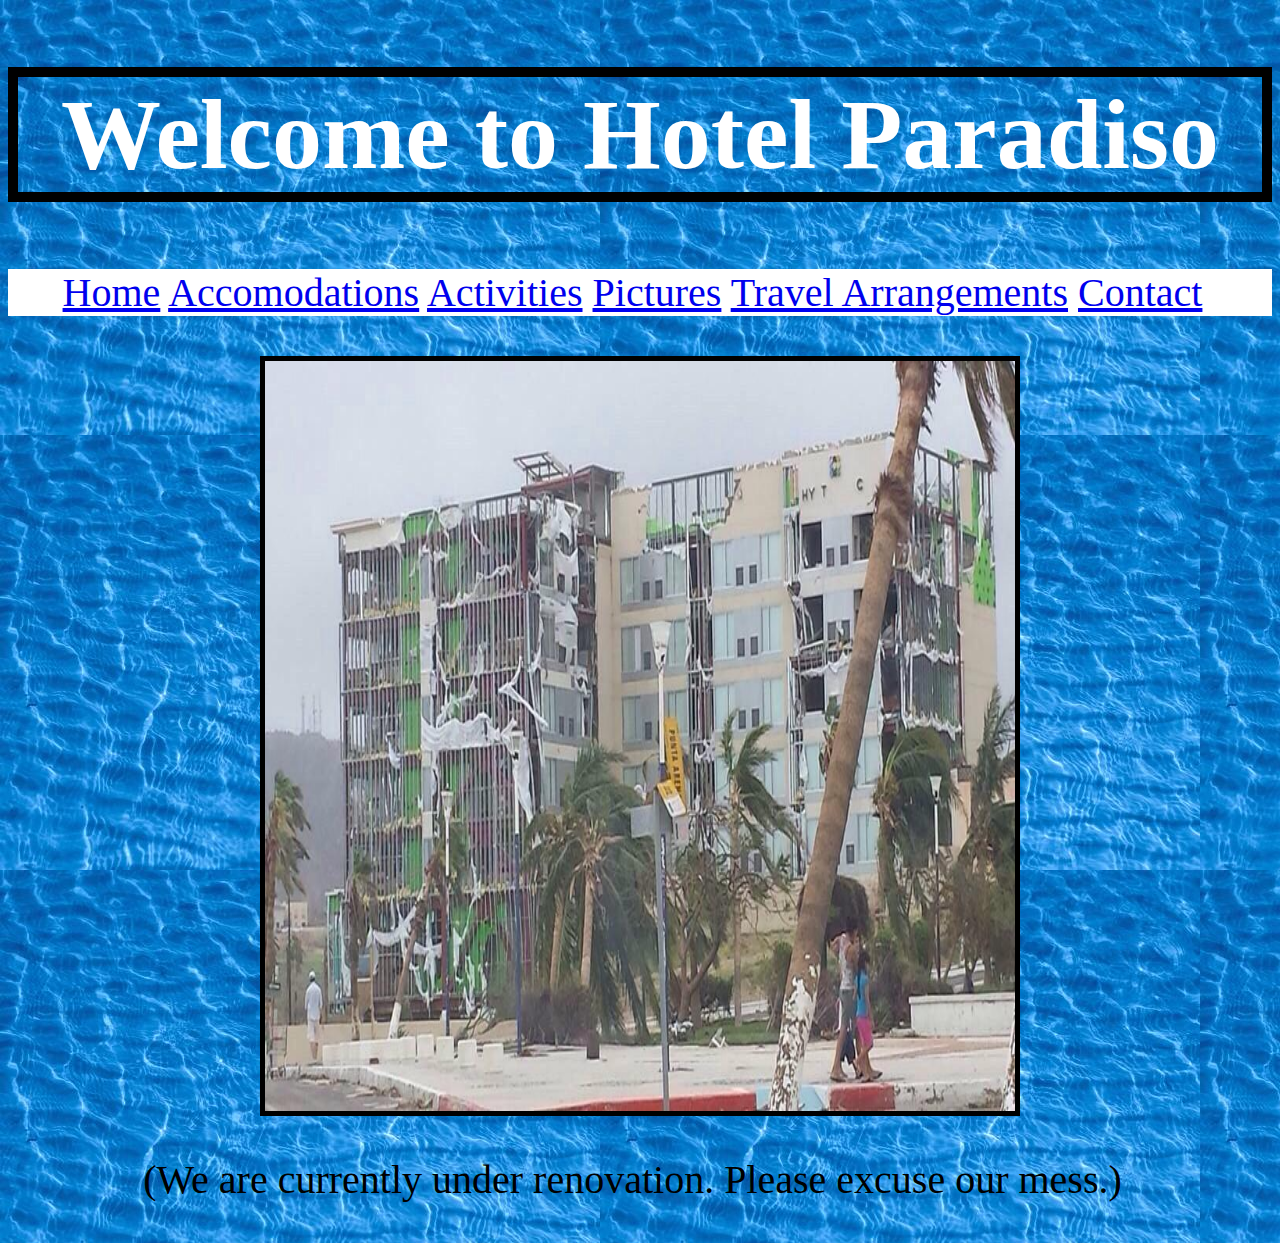
<file: index.html>
<!DOCTYPE html>
<html>
  <head>
    <link href="css/styles.css" rel="stylesheet" type="text/css">
    <title>Private Island Resort</title>
  </head>

  <body>
    <div id="starshine">
    <div class="template shine"></div>
  </div>

    <h1>Welcome to Hotel Paradiso</h1>
    <nav>
      <p>
        <a href="index.html">Home</a>
        <a href="accomodations.html">Accomodations</a>
        <a href="activities.html">Activities</a>
        <a href="pictures.html">Pictures</a>
        <a href="travel-arrangements.html">Travel Arrangements</a>
        <a href="contact-information.html">Contact</a>
      </p>
    </nav>
    <img src="img/hot.jpg">
    <p>(We are currently under renovation. Please excuse our mess.)</p>


  </body>
</html>
</file>
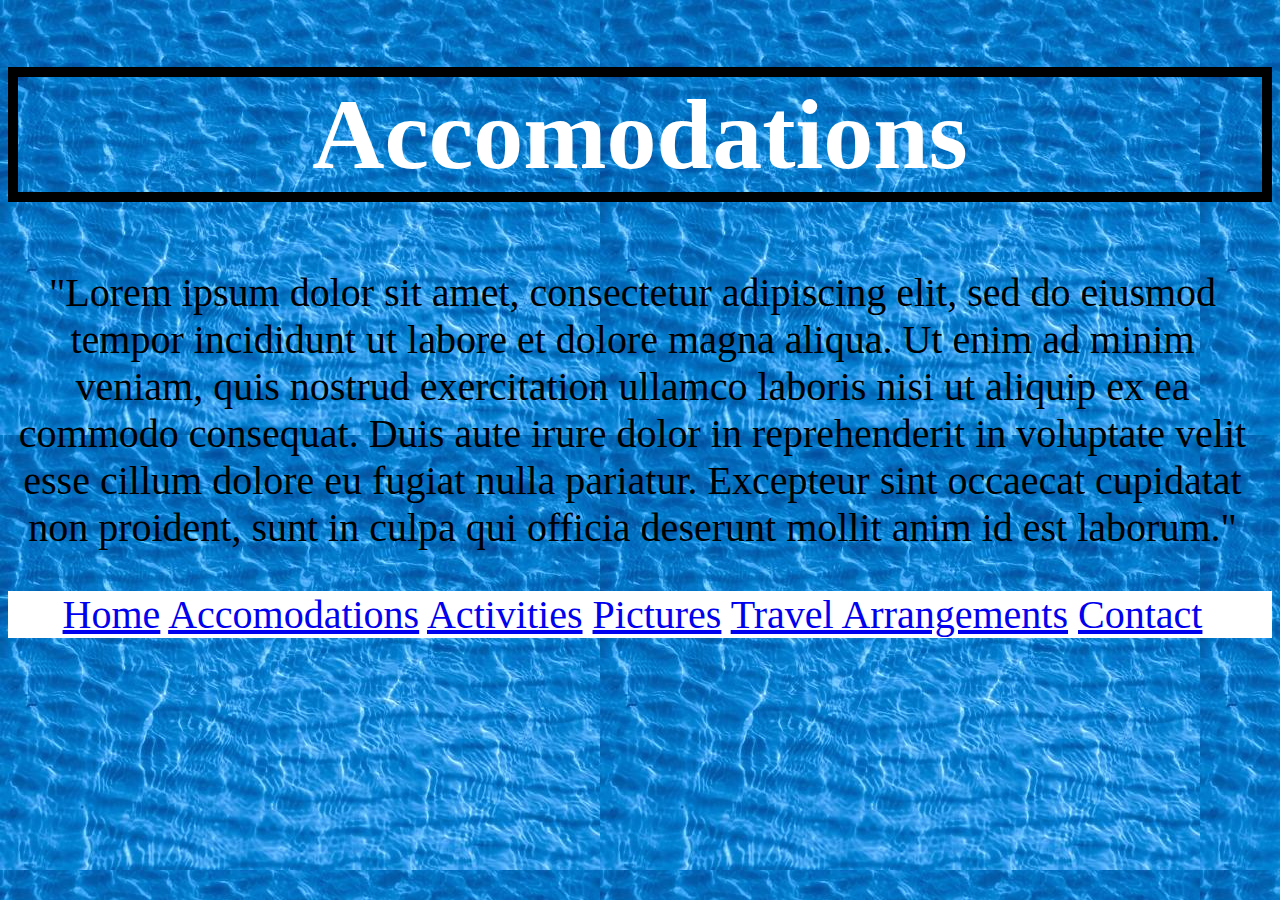
<file: accomodations.html>
<!DOCTYPE html>
<html>
  <head>
    <link href="css/styles.css" rel="stylesheet" type="text/css">
    <title>Accomodations</title>
  </head>

  <body>

    <h1>Accomodations</h1>
      <p> "Lorem ipsum dolor sit amet, consectetur adipiscing elit, sed do eiusmod tempor incididunt ut labore et dolore magna aliqua. Ut enim ad minim veniam, quis nostrud exercitation ullamco laboris nisi ut aliquip ex ea commodo consequat. Duis aute irure dolor in reprehenderit in voluptate velit esse cillum dolore eu fugiat nulla pariatur. Excepteur sint occaecat cupidatat non proident, sunt in culpa qui officia deserunt mollit anim id est laborum."
      </p>
    <nav>
      <p>
        <a href="index.html">Home</a>
        <a href="accomodations.html">Accomodations</a>
        <a href="activities.html">Activities</a>
        <a href="pictures.html">Pictures</a>
        <a href="travel-arrangements.html">Travel Arrangements</a>
        <a href="contact-information.html">Contact</a>
      </p>
    </nav>


  </body>
</html>
</file>
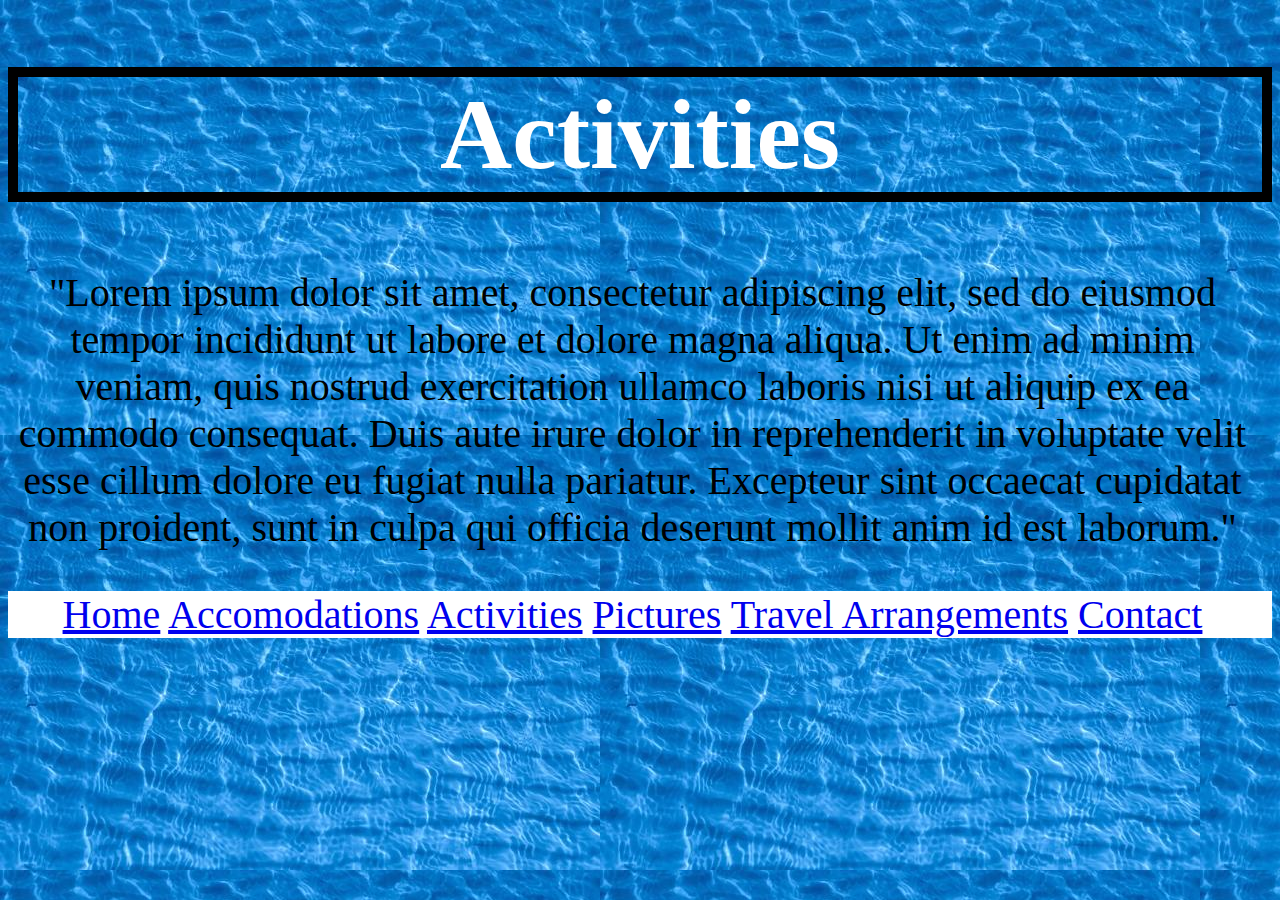
<file: activities.html>
<!DOCTYPE html>
<html>
  <head>
    <link href="css/styles.css" rel="stylesheet" type="text/css">
    <title>Activities</title>
  </head>

  <body>

    <h1>Activities</h1>
      <p> "Lorem ipsum dolor sit amet, consectetur adipiscing elit, sed do eiusmod tempor incididunt ut labore et dolore magna aliqua. Ut enim ad minim veniam, quis nostrud exercitation ullamco laboris nisi ut aliquip ex ea commodo consequat. Duis aute irure dolor in reprehenderit in voluptate velit esse cillum dolore eu fugiat nulla pariatur. Excepteur sint occaecat cupidatat non proident, sunt in culpa qui officia deserunt mollit anim id est laborum."
      </p>
    <nav>
      <p>
        <a href="index.html">Home</a>
        <a href="accomodations.html">Accomodations</a>
        <a href="activities.html">Activities</a>
        <a href="pictures.html">Pictures</a>
        <a href="travel-arrangements.html">Travel Arrangements</a>
        <a href="contact-information.html">Contact</a>
      </p>
    </nav>


  </body>
</html>
</file>
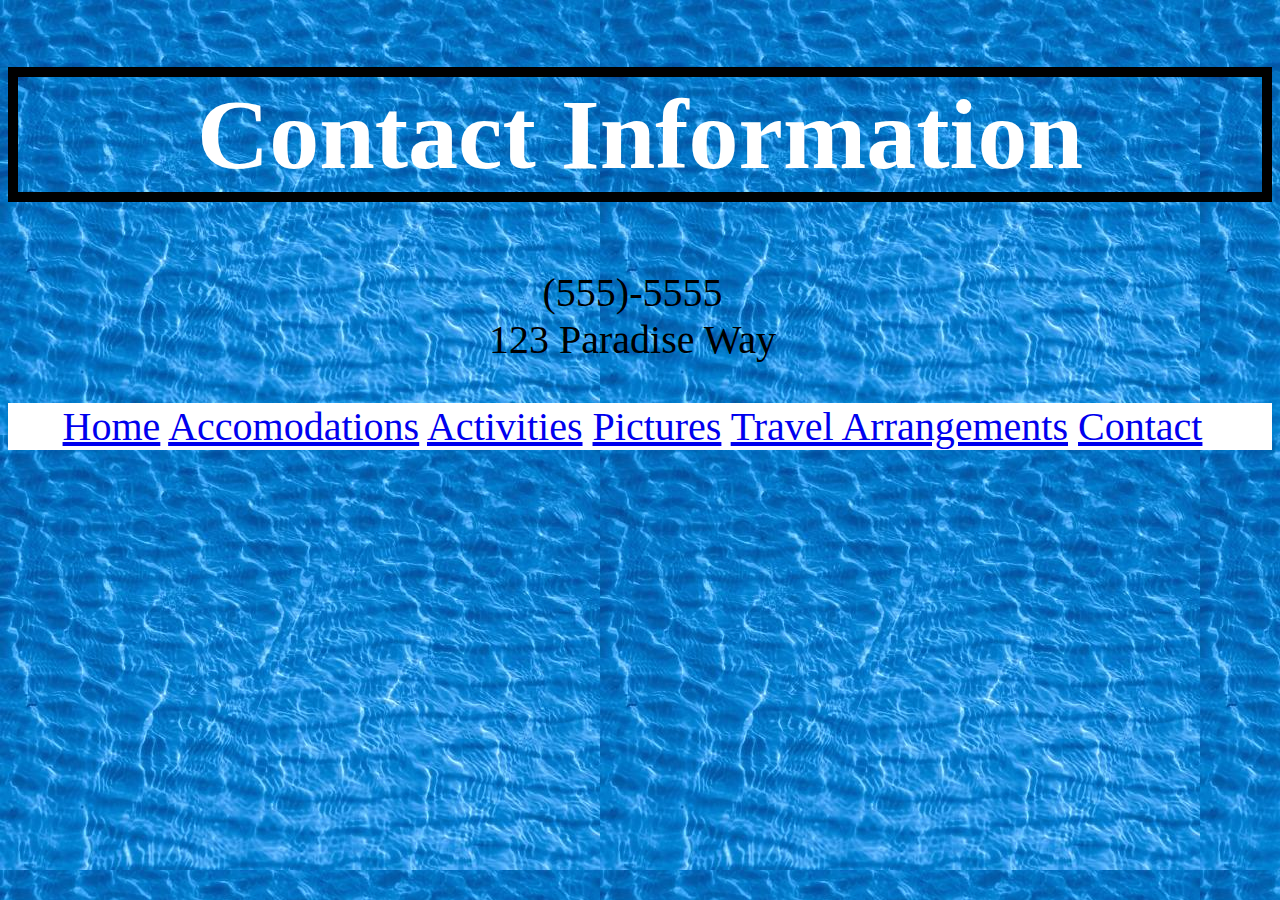
<file: contact-information.html>
<!DOCTYPE html>
<html>
  <head>
    <link href="css/styles.css" rel="stylesheet" type="text/css">
    <title>contact</title>
  </head>

  <body>

    <h1>Contact Information</h1>
      <p> (555)-5555
        <br>123 Paradise Way</br>
      </p>
    <nav>
      <p>
        <a href="index.html">Home</a>
        <a href="accomodations.html">Accomodations</a>
        <a href="activities.html">Activities</a>
        <a href="pictures.html">Pictures</a>
        <a href="travel-arrangements.html">Travel Arrangements</a>
        <a href="contact-information.html">Contact</a>
      </p>
    </nav>


  </body>
</html>
</file>
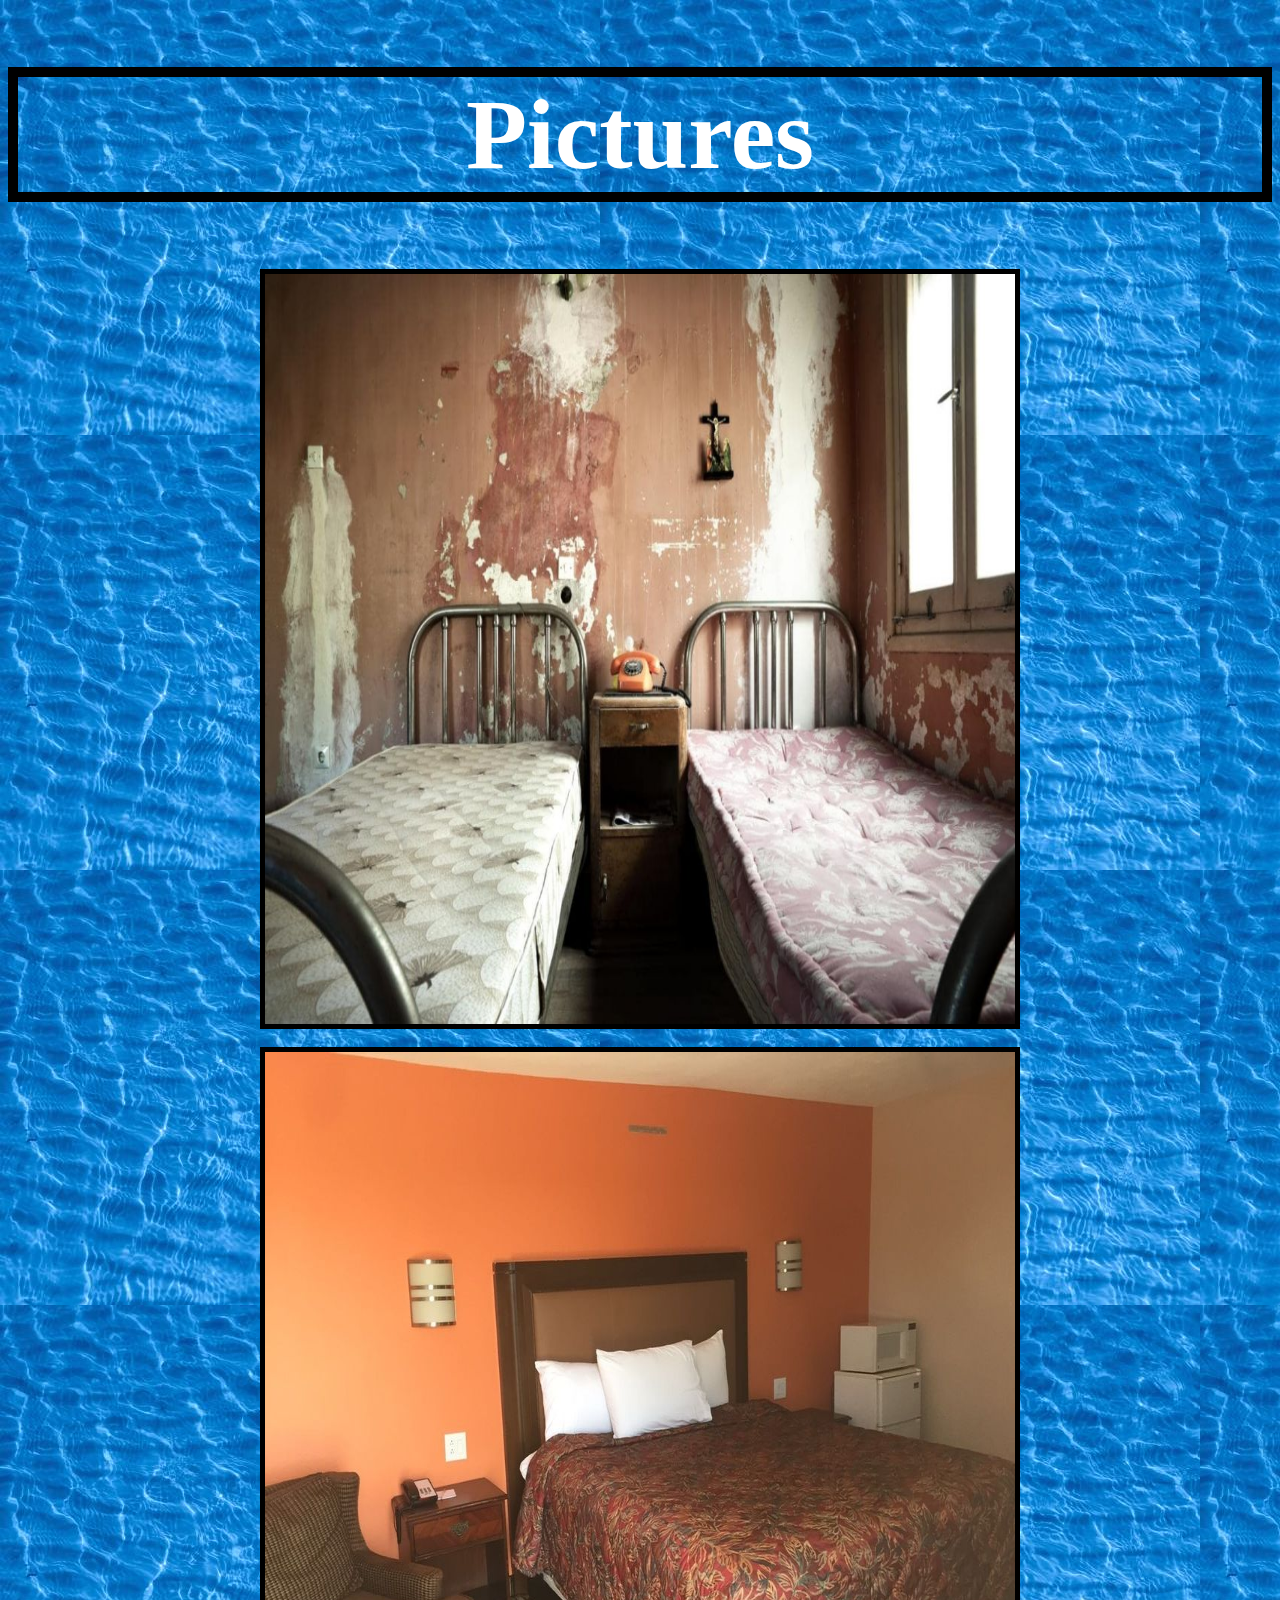
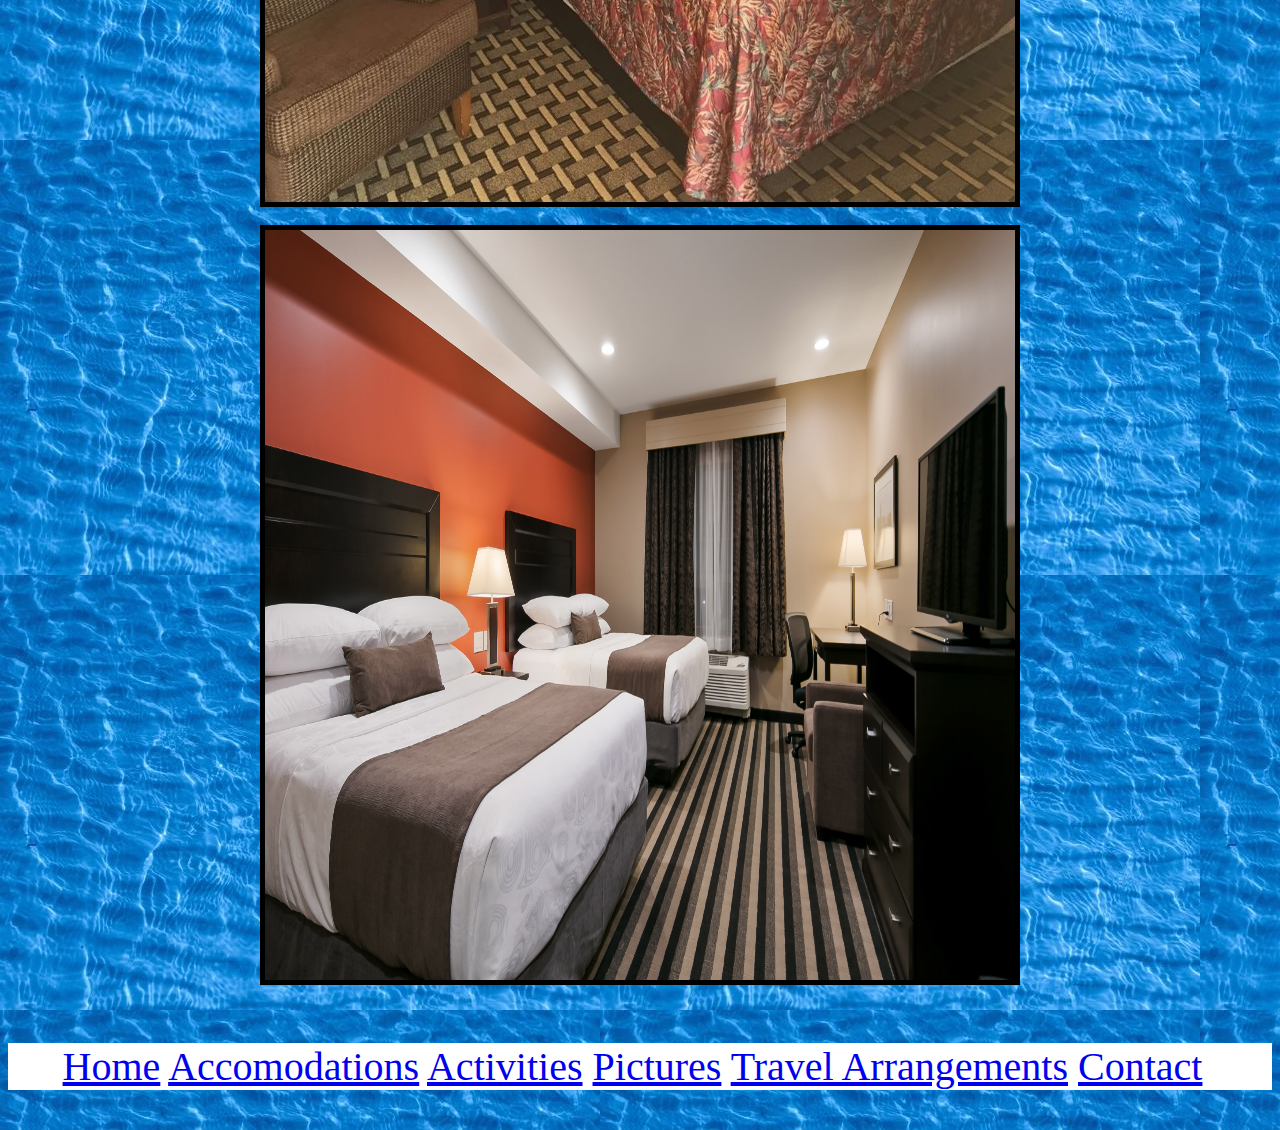
<file: pictures.html>
<!DOCTYPE html>
<html>
  <head>
    <link href="css/styles.css" rel="stylesheet" type="text/css">
    <title>Pictures</title>
  </head>

  <body>

    <h1>Pictures</h1>
    <img src="img/hojo2.jpg">
    <br>
    <img src="img/hojo.jpg">
    <br>
    <img src="img/hotel1.jpg">
    <br>
    <nav>
      <p>
        <a href="index.html">Home</a>
        <a href="accomodations.html">Accomodations</a>
        <a href="activities.html">Activities</a>
        <a href="pictures.html">Pictures</a>
        <a href="travel-arrangements.html">Travel Arrangements</a>
        <a href="contact-information.html">Contact</a>
      </p>
    </nav>


  </body>
</html>
</file>
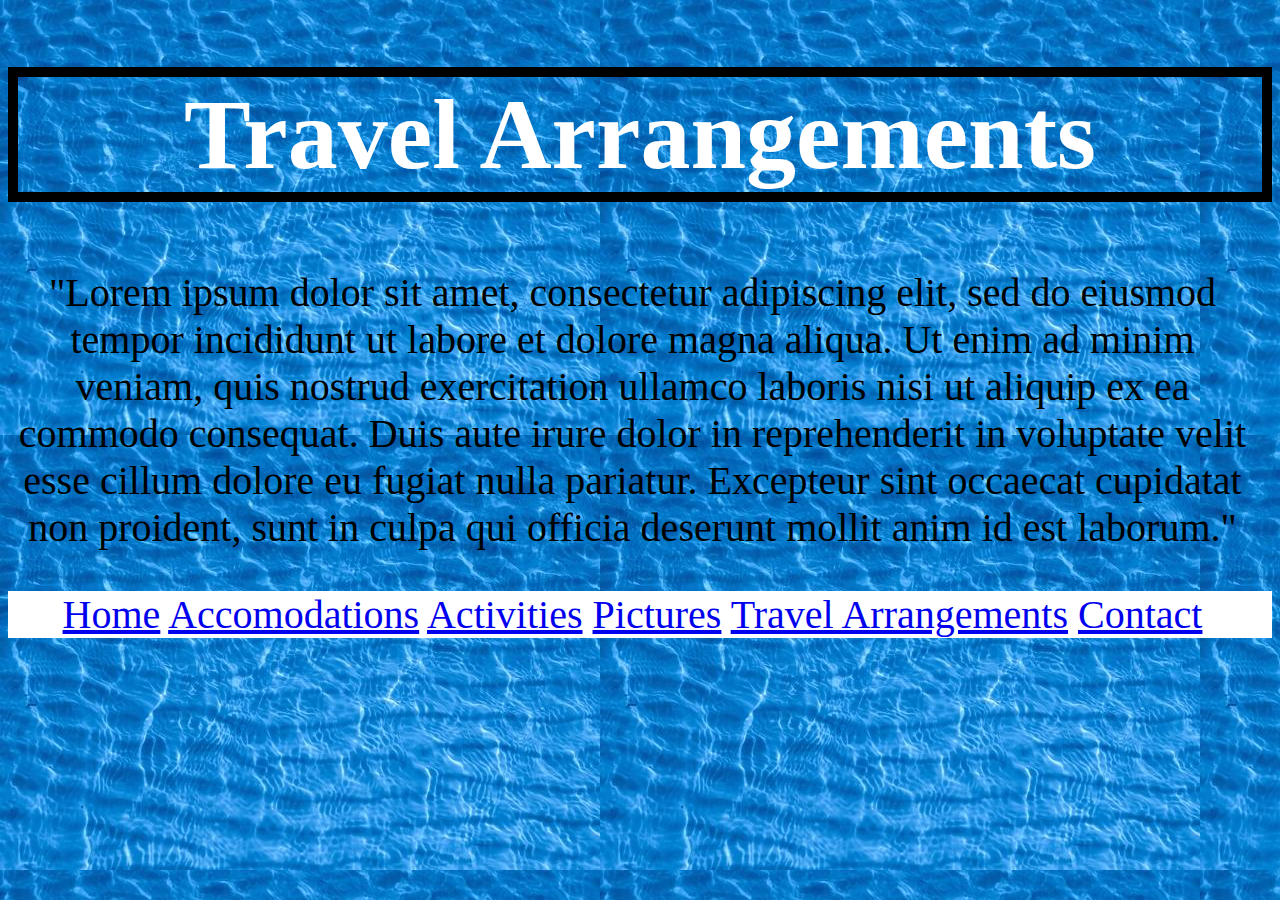
<file: travel-arrangements.html>
<!DOCTYPE html>
<html>
  <head>
    <link href="css/styles.css" rel="stylesheet" type="text/css">
    <title>Travel Arrangements</title>
  </head>

  <body>

    <h1>Travel Arrangements</h1>
      <p> "Lorem ipsum dolor sit amet, consectetur adipiscing elit, sed do eiusmod tempor incididunt ut labore et dolore magna aliqua. Ut enim ad minim veniam, quis nostrud exercitation ullamco laboris nisi ut aliquip ex ea commodo consequat. Duis aute irure dolor in reprehenderit in voluptate velit esse cillum dolore eu fugiat nulla pariatur. Excepteur sint occaecat cupidatat non proident, sunt in culpa qui officia deserunt mollit anim id est laborum."
      </p>
    <nav>
      <p>
        <a href="index.html">Home</a>
        <a href="accomodations.html">Accomodations</a>
        <a href="activities.html">Activities</a>
        <a href="pictures.html">Pictures</a>
        <a href="travel-arrangements.html">Travel Arrangements</a>
        <a href="contact-information.html">Contact</a>
      </p>
    </nav>


  </body>
</html>
</file>
<file: css/styles.css>
body {

  background-image: url("../img/water.jpg");
}

h1 {
  color: white;
  text-align: center;
  border: 10px solid black;
  font-family: cursive;
  font-size: 100px;
}

p {
  text-align: center;
  color: black;
  font-size: 40px;
  text-decoration: none;
  padding-right: 15px;
}

 #sandbox {
  background-color: #e8d186;
  width: 500px;

}

img {
  width: 750px;
  height: 750px;
  display: block;
  margin: 0px auto;
  border: 5px solid black;
}

nav {
  background: white;
  color: green;
  text-decoration: none;
}
</file>
